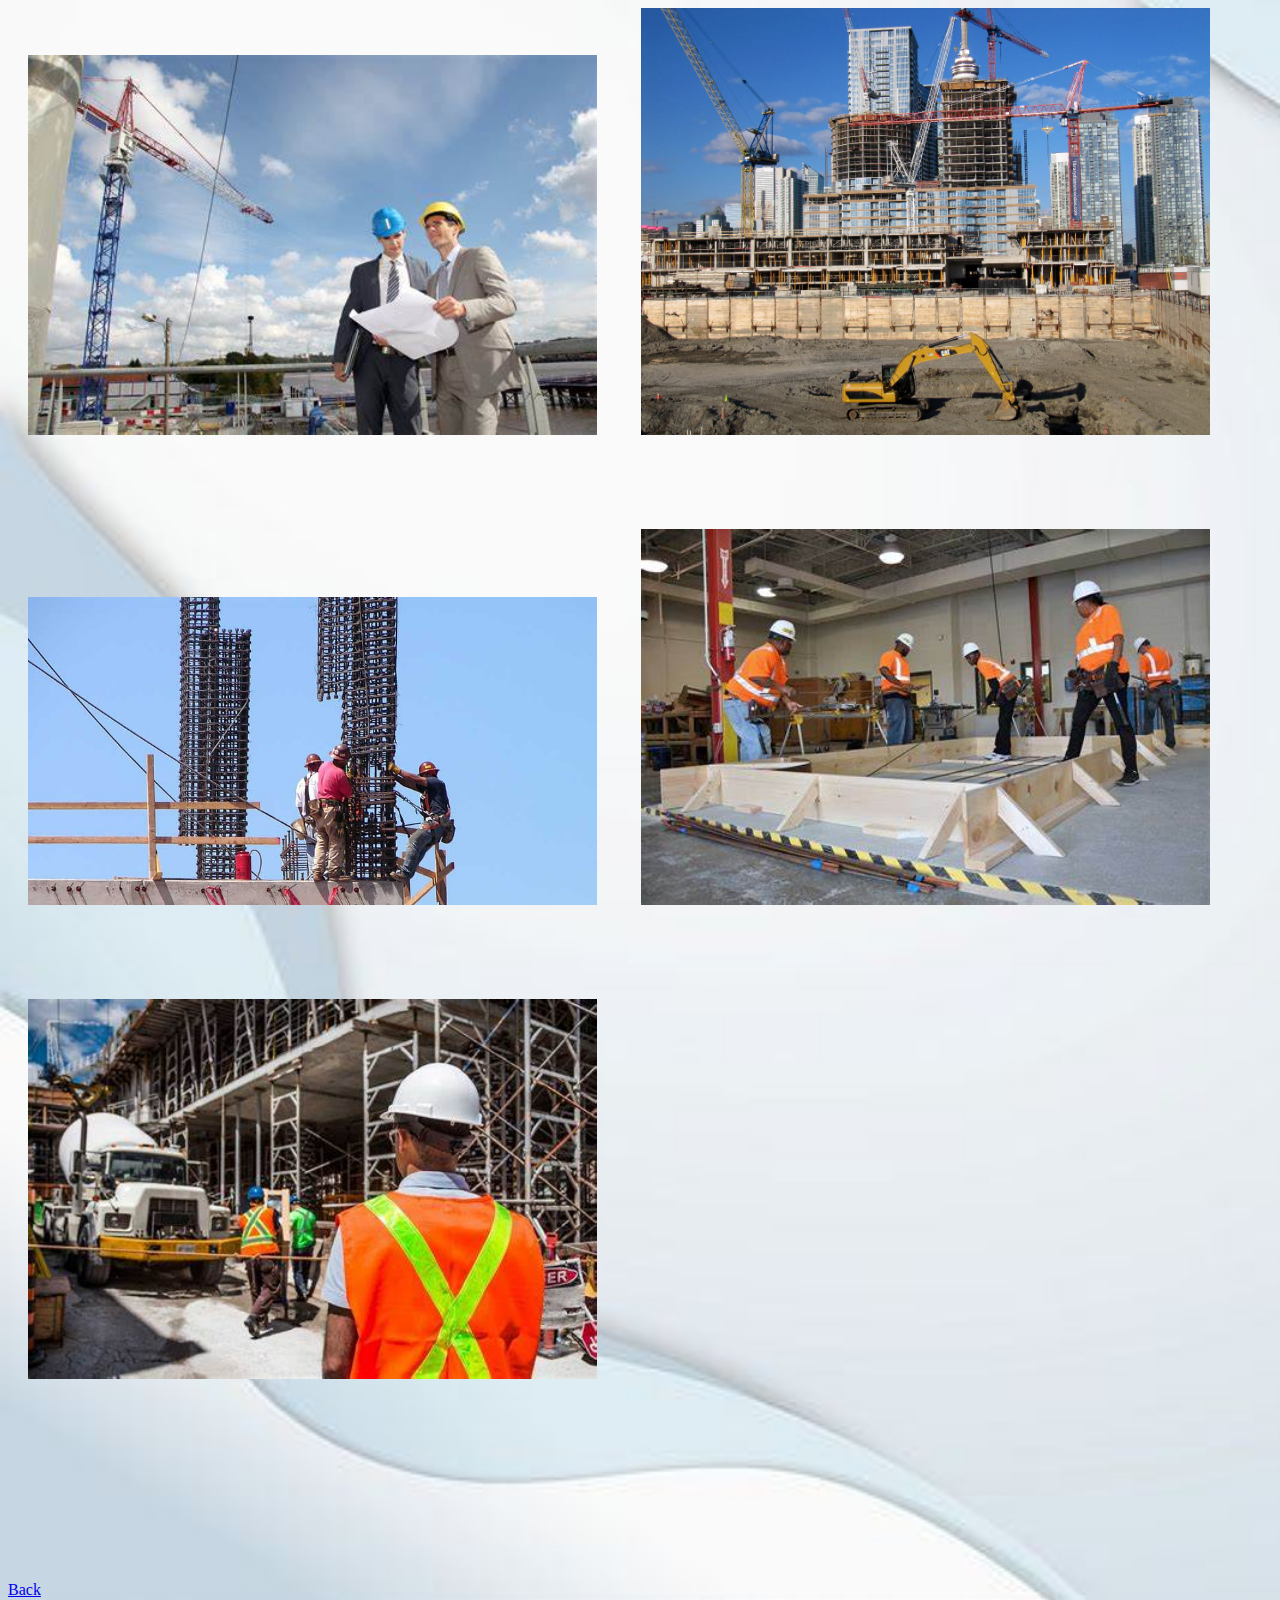
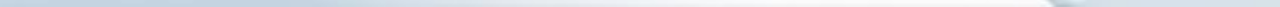
<file: gallery.html>
<!DOCTYPE html>
<html>
    <head>
        <style>
            body{
                background-image: url("back.jpg") ;
                background-size: cover ;
            }
        </style>
        <body>
            <img src="a.jpg" alt="construction images" controls height="45%" width="45%" hspace="20" >                    
            <img src="2.jpeg" alt="construction images" controls height="45%" width="45%"  hspace="20" > <br><br><br><br><br><br>
            <img src="3.jpg" alt="construction images" controls height="45%" width="45%"  hspace="20" >
            <img src="4.jpg" alt="construction images" controls height="45%" width="45%"  hspace="20" ><br><br><br><br><br><br>
            <img src="1.jpg" alt="construction images" controls height="45%" width="45%""  hspace="20" >
            <br><br><br><br><br><br><br><br><br><br><br><br>
            <a href="index.html" >Back</a>
        </body>
    </head>
</html>
</file>
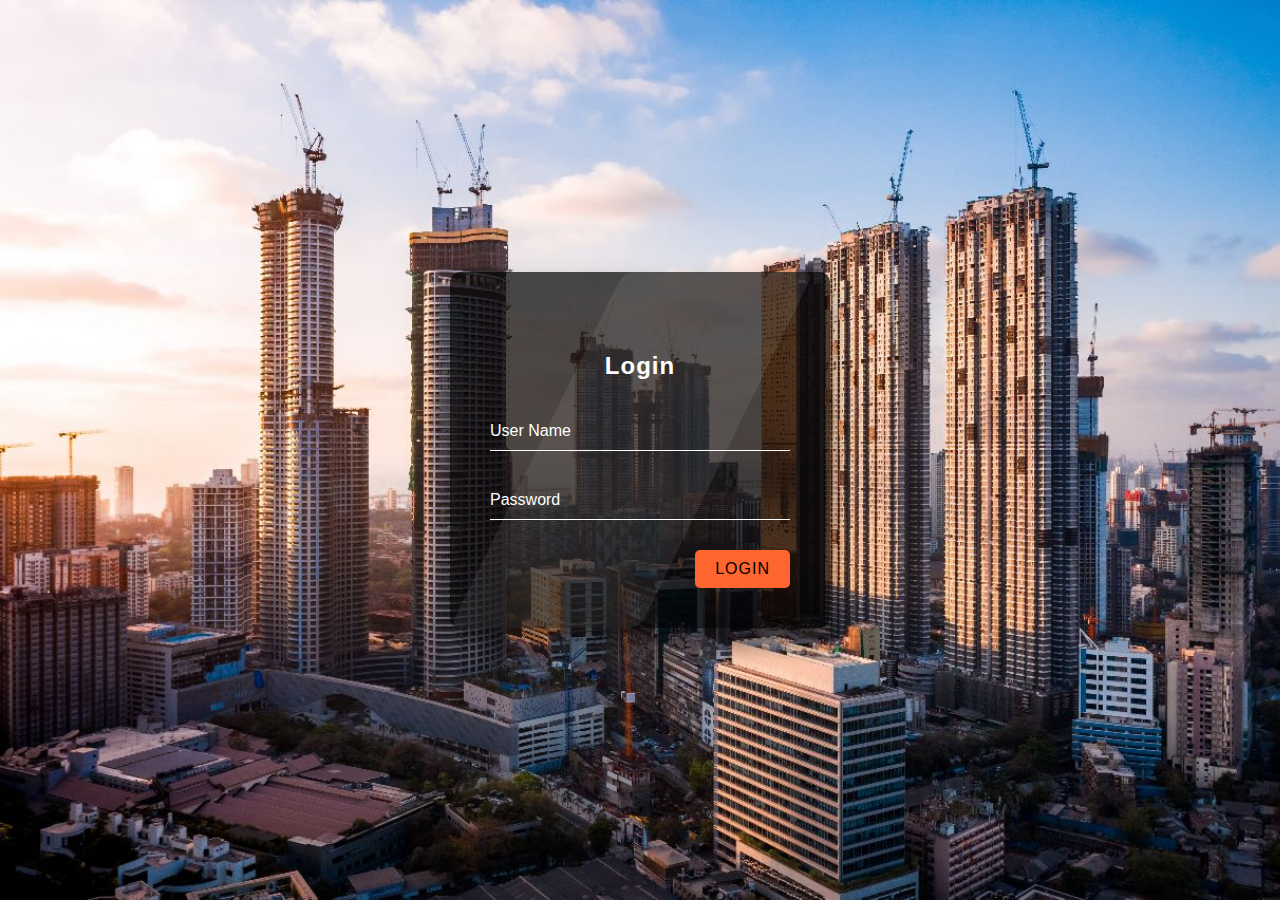
<file: login page.html>
<!DOCTYPE html>
<html lang="en">
  <head>
    <meta charset="UTF-8" />
    <meta name="viewport" content="width=device-width, initial-scale=1.0" />
    <meta http-equiv="X-UA-Compatible" content="ie=edge" />
    <link rel="stylesheet" href="style1.css" />
    <title>Login Form </title>
  </head>
  <style>
    body{
        background-image: url("p.jpg") ;
        background-size: cover ;
    }
</style>
  <body>
    <div class="login-wrapper">
      <form action="" class="form">
        <h2>Login</h2>
        <div class="input-group">
          <input type="text" name="loginUser" id="loginUser" required />
          <label for="loginUser">User Name</label>
        </div>
        <div class="input-group">
          <input
            type="password"
            name="loginPassword"
            id="loginPassword"
            required
          />
          <label for="loginPassword">Password</label>
        </div>
        <input type="submit" value="Login" class="submit-btn" />
      </form>
    </div>
  </body>
</html>
</file>
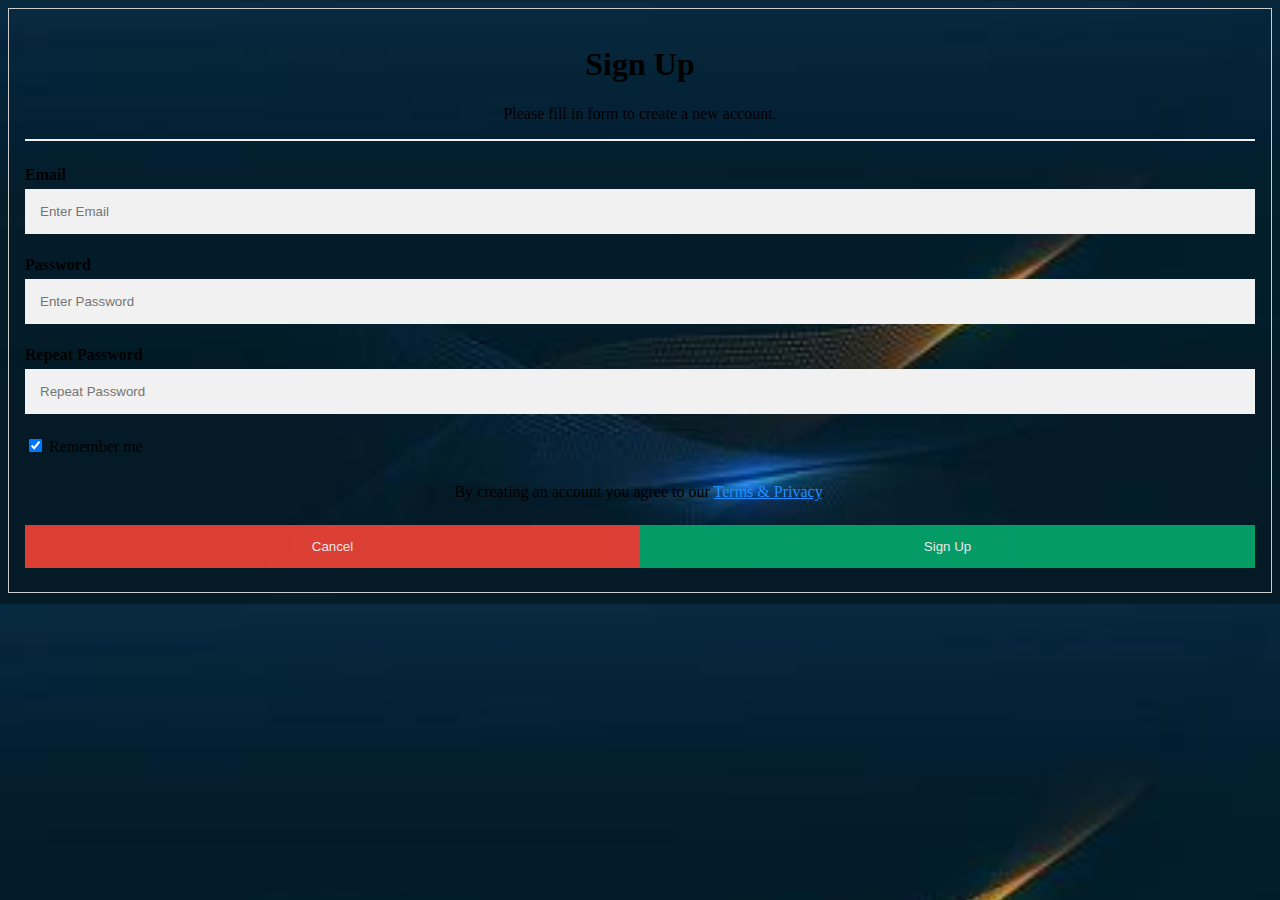
<file: sign up.html>
<!DOCTYPE html>
<html lang="en">
<head>
  <meta charset="UTF-8">
  <meta http-equiv="X-UA-Compatible" content="IE=edge">
  <meta name="viewport" content="width=device-width, initial-scale=1.0">
  <title>Sign up</title>
  <link rel="stylesheet" href="css.css" />
  <style>
    h1 {text-align: center;}
    p {text-align: center;}
    body{
        background-image: url("sign.jpeg") ;
        background-size: cover ;
    }
    </style>
</head>
<body>
  
</body>
</html>
<form action="" style="border:1px solid #ccc">
    <div class="container">
      <h1 > Sign Up</h1>
      <p>Please fill in form to create a new account.</p>
      <hr>
  
      <label for="email"><b>Email</b></label>
      <input type="text" placeholder="Enter Email" name="email" required>
  
      <label for="psw"><b>Password</b></label>
      <input type="password" placeholder="Enter Password" name="psw" required>
  
      <label for="psw-repeat"><b>Repeat Password</b></label>
      <input type="password" placeholder="Repeat Password" name="psw-repeat" required>
  
      <label>
        <input type="checkbox" checked="checked" name="remember" style="margin-bottom:15px"> Remember me
      </label>
  
      <p>By creating an account you agree to our <a href="#" style="color:dodgerblue">Terms & Privacy</a>.</p>
  
      <div class="clearfix">
        <button type="button" class="cancelbtn">Cancel</button>
        <button type="submit" class="signupbtn">Sign Up</button>
      </div>
    </div>
  </form>
</file>
<file: style1.css>
* {
    margin: 0;
    padding: 0;
    box-sizing: border-box;
  }
  body {
    background-size: cover;
    font-family: sans-serif;
  }
  .login-wrapper {
    height: 100vh;
    width: 100vw;
    display: flex;
    justify-content: center;
    align-items: center;
  }
  .form {
    position: relative;
    width: 100%;
    max-width: 380px;
    padding: 80px 40px 40px;
    background: rgba(0, 0, 0, 0.7);
    border-radius: 10px;
    color: #fff;
    box-shadow: 0 15px 25px rgba(0, 0, 0, 0.5);
  }
  .form::before {
    content: "";
    position: absolute;
    top: 0;
    left: 0;
    width: 50%;
    height: 100%;
    background: rgba(255, 255, 255, 0.08);
    transform: skewX(-26deg);
    transform-origin: bottom left;
    border-radius: 10px;
    pointer-events: none;
  }
  .form img {
    position: absolute;
    top: -50px;
    left: calc(50% - 50px);
    width: 100px;
    background: rgba(255, 255, 255, 0.8);
    border-radius: 50%;
  }
  .form h2 {
    text-align: center;
    letter-spacing: 1px;
    margin-bottom: 2rem;
    color: white;
  }
  .form .input-group {
    position: relative;
  }
  .form .input-group input {
    width: 100%;
    padding: 10px 0;
    font-size: 1rem;
    letter-spacing: 1px;
    margin-bottom: 30px;
    border: none;
    border-bottom: 1px solid #fff;
    outline: none;
    background-color: transparent;
    color: inherit;
  }
  .form .input-group label {
    position: absolute;
    top: 0;
    left: 0;
    padding: 10px 0;
    font-size: 1rem;
    pointer-events: none;
    transition: 0.3s ease-out;
  }
  .form .input-group input:focus + label,
  .form .input-group input:valid + label {
    transform: translateY(-18px);
    color: white;
    font-size: 0.8rem;
  }
  .submit-btn {
    display: block;
    margin-left: auto;
    border: none;
    outline: none;
    background: #ff652f;
    font-size: 1rem;
    text-transform: uppercase;
    letter-spacing: 1px;
    padding: 10px 20px;
    border-radius: 5px;
    cursor: pointer;
  }
  .forgot-pw {
    color: inherit;
  }
  
  #forgot-pw {
    position: absolute;
    display: flex;
    justify-content: center;
    align-items: center;
    top: 0;
    left: 0;
    right: 0;
    height: 0;
    z-index: 1;
    background: #fff;
    opacity: 0;
    transition: 0.6s;
  }
  #forgot-pw:target {
    height: 100%;
    opacity: 1;
  }
  .close {
    position: absolute;
    right: 1.5rem;
    top: 0.5rem;
    font-size: 2rem;
    font-weight: 900;
    text-decoration: none;
    color: inherit;
  }
</file>
<file: css.css>
* {box-sizing: border-box}

/* Full-width input fields */
  input[type=text], input[type=password] {
  width: 100%;
  padding: 15px;
  margin: 5px 0 22px 0;
  display: inline-block;
  border: none;
  background: #f1f1f1;
}

input[type=text]:focus, input[type=password]:focus {
  background-color: #ddd;
  outline: none;
}

hr {
  border: 1px solid #f1f1f1;
  margin-bottom: 25px;
}

/* Set a style for all buttons */
button {
  background-color: #04AA6D;
  color: white;
  padding: 14px 20px;
  margin: 8px 0;
  border: none;
  cursor: pointer;
  width: 100%;
  opacity: 0.9;
}

button:hover {
  opacity:1;
}

/* Extra styles for the cancel button */
.cancelbtn {
  padding: 14px 20px;
  background-color: #f44336;
}

/* Float cancel and signup buttons and add an equal width */
.cancelbtn, .signupbtn {
  float: left;
  width: 50%;
}

/* Add padding to container elements */
.container {
  padding: 16px;
}

/* Clear floats */
.clearfix::after {
  content: "";
  clear: both;
  display: table;
}

/* Change styles for cancel button and signup button on extra small screens */
@media screen and (max-width: 300px) {
  .cancelbtn, .signupbtn {
    width: 100%;
  }
}
</file>
